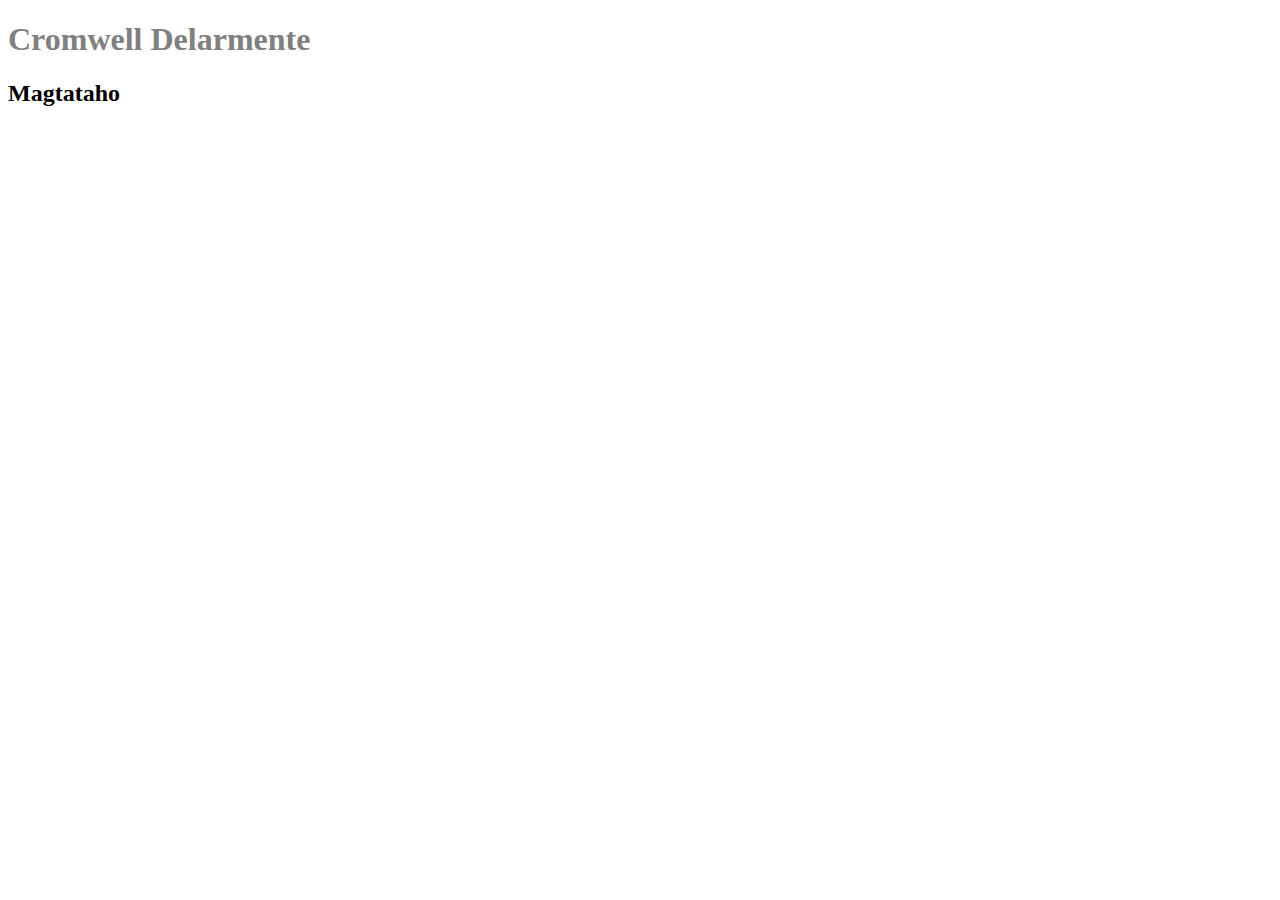
<file: index.html>
<!DOCTYPE html>
<html lang="en">

<head>
    <meta charset="UTF-8">
    <meta name="viewport" content="width=device-width, initial-scale=1.0">
    <link rel="stylesheet" href="ltfrb.css">
</head>

<body>
    <div class="container">
        <h1>Cromwell Delarmente</h1>
        <h2> Magtataho</h2>
        <div class="image">
        </div>
    </body>
</file>
<file: ltfrb.css>
body{
    color: black;

}

h1 {
    color: gray;

}
</file>
